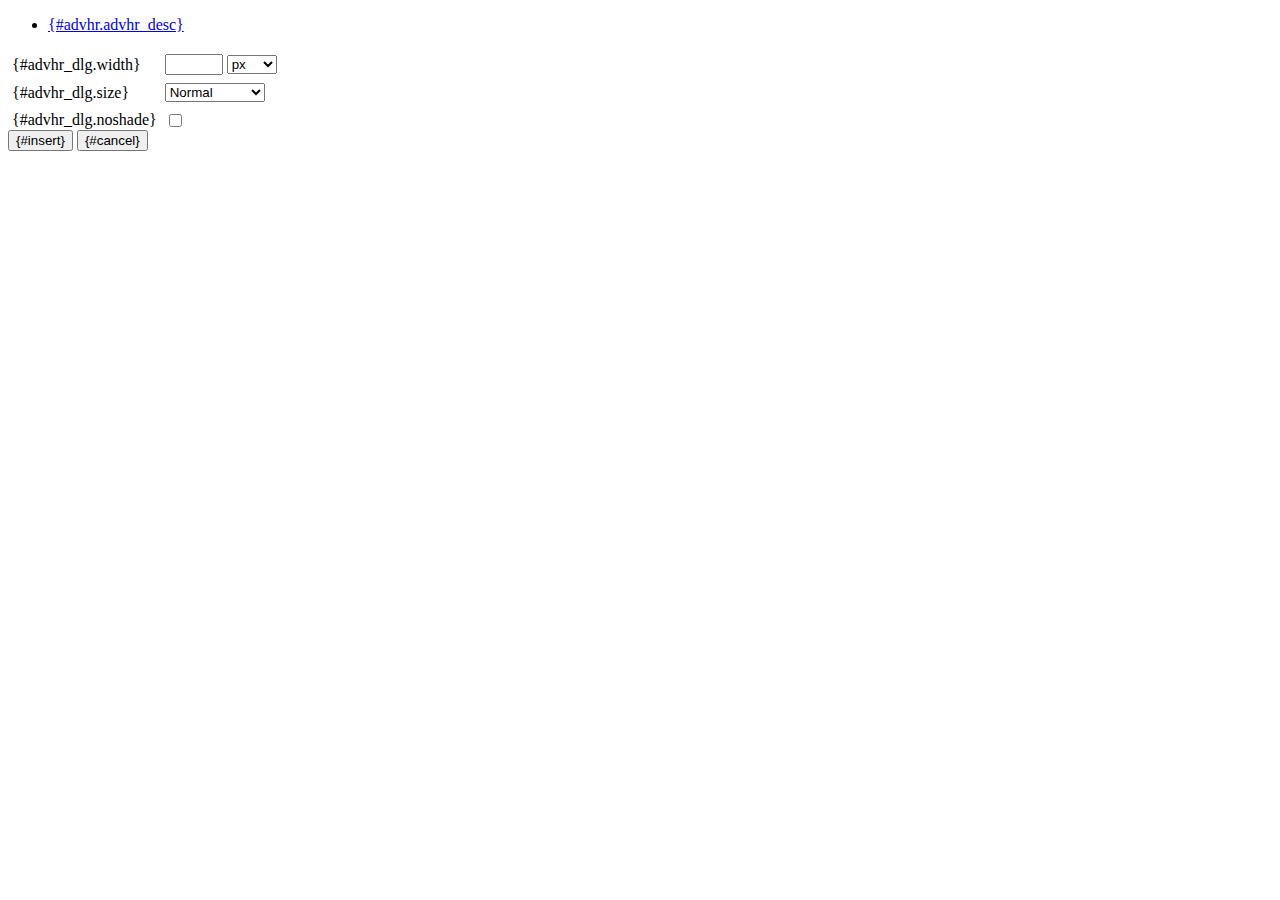
<file: media/js/tiny_mce/plugins/advhr/rule.htm>
<!DOCTYPE html PUBLIC "-//W3C//DTD XHTML 1.0 Strict//EN" "http://www.w3.org/TR/xhtml1/DTD/xhtml1-strict.dtd">
<html xmlns="http://www.w3.org/1999/xhtml">
<head>
	<title>{#advhr.advhr_desc}</title>
	<script type="text/javascript" src="../../tiny_mce_popup.js"></script>
	<script type="text/javascript" src="js/rule.js"></script>
	<script type="text/javascript" src="../../utils/mctabs.js"></script>
	<script type="text/javascript" src="../../utils/form_utils.js"></script>
	<link href="css/advhr.css" rel="stylesheet" type="text/css" />
</head>
<body>
<form onsubmit="AdvHRDialog.update();return false;" action="#">
	<div class="tabs">
		<ul>
			<li id="general_tab" class="current"><span><a href="javascript:mcTabs.displayTab('general_tab','general_panel');" onmousedown="return false;">{#advhr.advhr_desc}</a></span></li>
		</ul>
	</div>

	<div class="panel_wrapper">
		<div id="general_panel" class="panel current">
			<table border="0" cellpadding="4" cellspacing="0">
                    <tr>
                        <td><label for="width">{#advhr_dlg.width}</label></td>
                        <td class="nowrap">
                            <input id="width" name="width" type="text" value="" class="mceFocus" />
                            <select name="width2" id="width2">
                                <option value="">px</option>
                                <option value="%">%</option>
                            </select>
                        </td>
                    </tr>
                    <tr>
                        <td><label for="size">{#advhr_dlg.size}</label></td>
                        <td><select id="size" name="size">
                            <option value="">Normal</option>
                            <option value="1">1</option>
                            <option value="2">2</option>
                            <option value="3">3</option>
                            <option value="4">4</option>
                            <option value="5">5</option>
                        </select></td>
                    </tr>
                    <tr>
                        <td><label for="noshade">{#advhr_dlg.noshade}</label></td>
                        <td><input type="checkbox" name="noshade" id="noshade" class="radio" /></td>
                    </tr>
            </table>
		</div>
	</div>

	<div class="mceActionPanel">
		<input type="submit" id="insert" name="insert" value="{#insert}" />
		<input type="button" id="cancel" name="cancel" value="{#cancel}" onclick="tinyMCEPopup.close();" />
	</div>
</form>
</body>
</html>
</file>
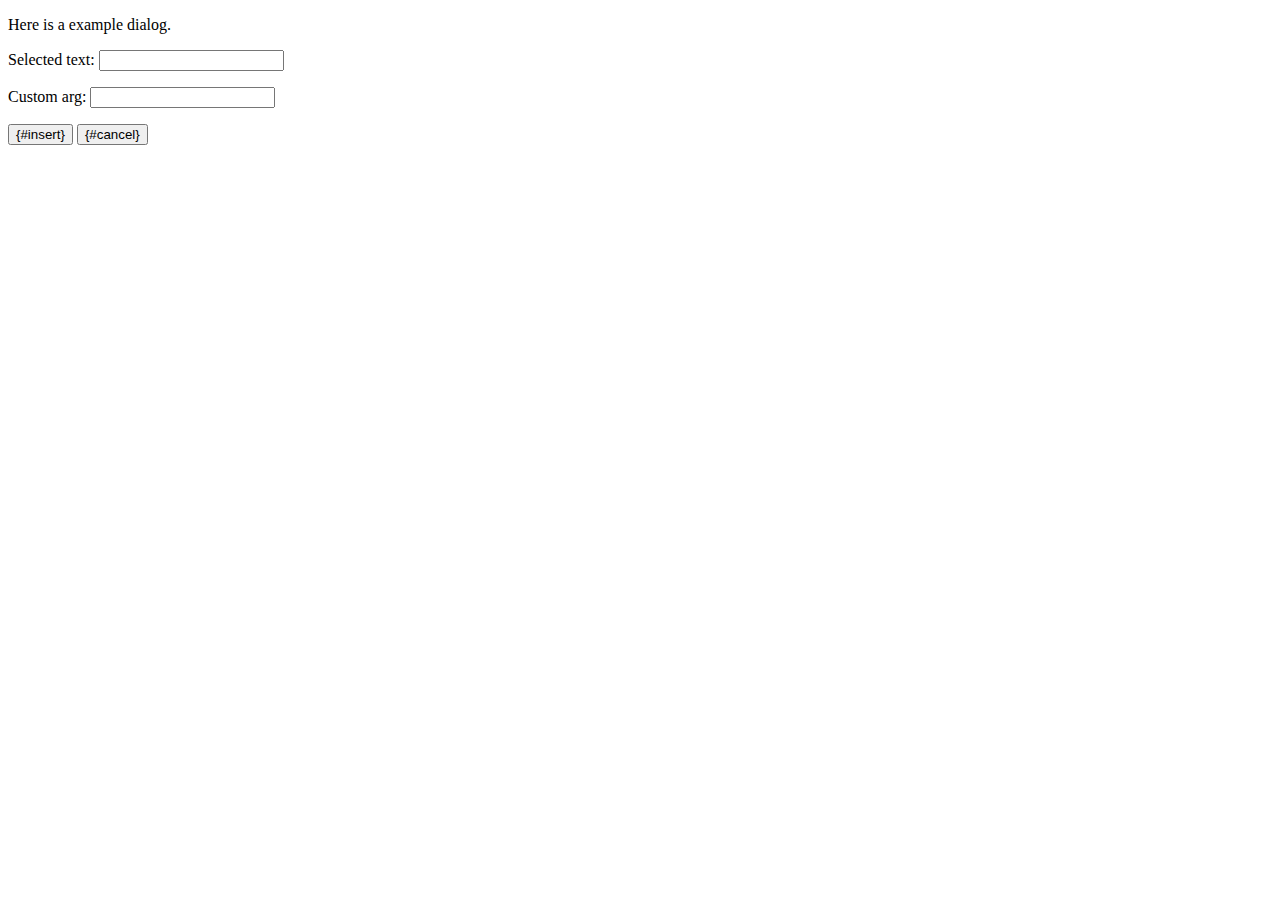
<file: media/js/tiny_mce/plugins/example/dialog.htm>
<!DOCTYPE html PUBLIC "-//W3C//DTD XHTML 1.0 Strict//EN" "http://www.w3.org/TR/xhtml1/DTD/xhtml1-strict.dtd">
<html xmlns="http://www.w3.org/1999/xhtml">
<head>
	<title>{#example_dlg.title}</title>
	<script type="text/javascript" src="../../tiny_mce_popup.js"></script>
	<script type="text/javascript" src="js/dialog.js"></script>
</head>
<body>

<form onsubmit="ExampleDialog.insert();return false;" action="#">
	<p>Here is a example dialog.</p>
	<p>Selected text: <input id="someval" name="someval" type="text" class="text" /></p>
	<p>Custom arg: <input id="somearg" name="somearg" type="text" class="text" /></p>

	<div class="mceActionPanel">
		<input type="button" id="insert" name="insert" value="{#insert}" onclick="ExampleDialog.insert();" />
		<input type="button" id="cancel" name="cancel" value="{#cancel}" onclick="tinyMCEPopup.close();" />
	</div>
</form>

</body>
</html>
</file>
<file: media/js/tiny_mce/plugins/advhr/css/advhr.css>
input.radio {border:1px none #000; background:transparent; vertical-align:middle;}
.panel_wrapper div.current {height:80px;}
#width {width:50px; vertical-align:middle;}
#width2 {width:50px; vertical-align:middle;}
#size {width:100px;}
</file>
